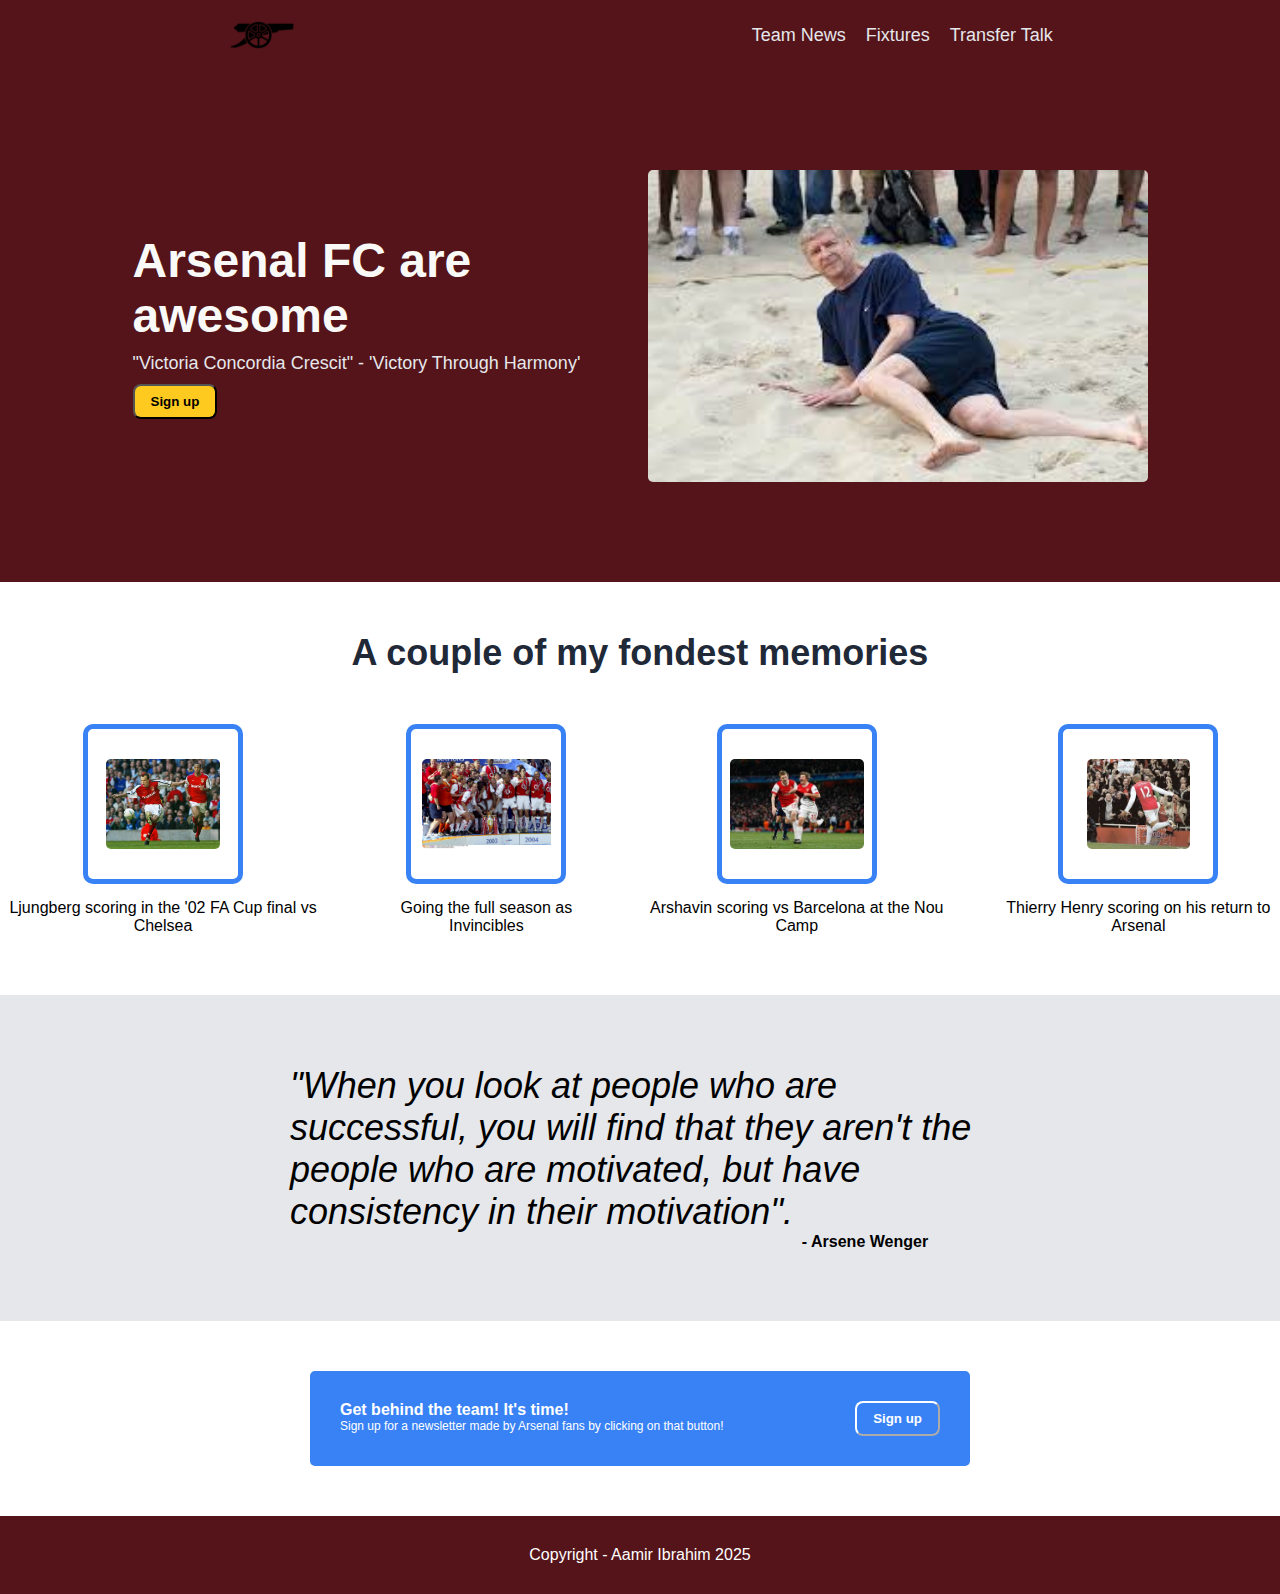
<file: index.html>
<!DOCTYPE html>
<html lang="en">
<head>
    <meta charset="UTF-8">
    <meta name="viewport" content="width=device-width, initial-scale=1.0">
    <title>Landing Page</title>
    <link rel="stylesheet" href="./styles.css">
</head>
<body>
    <div class="header">
        <img src="./landing/arsenal-cannon-logo-png_seeklogo-405673.png" alt="Arsenal cannon logo" class="logopic">    
        
        <ul class="headerlinks">
            <li><a href="#" style="text-decoration:none">Team News</a></li>
            <li><a href="#" style="text-decoration:none">Fixtures</a></li>
            <li><a href="#" style="text-decoration:none">Transfer Talk</a></li>
        </ul>
    </div>
    


    <div class="part2">
        <div class="signup">
            <div class="signup-header">Arsenal FC are awesome</div>
            <div class="signup-text">"Victoria Concordia Crescit" - 'Victory Through Harmony'</div>
            <button class="signup1">Sign up</button>
        </div>

        <img src="./landing/beach.jpeg" alt="Arsene Wenger on a beach" class="placeholderpic">    
    </div>
        
   
    <div class="part3">
        <div class="random-title">A couple of my fondest memories</div>
        
        <div class="random-containers">
            <div class="random-info"> 
                <div class="info-box"><img src="./landing/ljungberg-red.jpg" alt="Ljungberg taking his shot vs Chelsea in the FA Cup Final" class="info-pic"></div>
                <div class="text">Ljungberg scoring in the '02 FA Cup final vs Chelsea</div>            
            </div>
             
            <div class="random-info"> 
                <div class="info-box"><img src="./landing/arsenal-champions-2003-2004-v3.jpg" alt="Arsenal squad celebrating the 03/04 title win" class="info-pic"></div>
                <div class="text">Going the full season as Invincibles</div> 
            </div>
              
            <div class="random-info"> 
                <div class="info-box"><img src="./landing/arshavin.jpeg" alt="Arshavin celebrating his goal vs Barcelona" class="info-pic"></div>
                <div class="text">Arshavin scoring vs Barcelona at the Nou Camp</div> 
            </div>
              
            <div class="random-info">
                <div class="info-box"><img src="./landing/thierry.jpeg" alt="Thierry Henry celebrating his Goal vs Leeds" class="info-pic"></div>
                <div class="text">Thierry Henry scoring on his return to Arsenal</div> 
            </div>  
        </div>

    </div>

    <div class="quote-section">
        <div class="quote">"When you look at people who are successful, you will find that they aren't the people who are motivated, but have consistency in their motivation".</div>
        
        <div class="quotee">- Arsene Wenger</div>
    </div>

    <div class="calltoaction">
        <div class="cta-banner">
            <div class="the-calls">    
                <div class="the-call1">Get behind the team! It's time!</div>   
                <div class="the-call2">Sign up for a newsletter made by Arsenal fans by clicking on that button!</div>
            </div>
            <button class="cta-button">Sign up</button>
        </div>    
    </div>


    <div class="footer">
        <div class="footer message">Copyright - Aamir Ibrahim 2025</div>
    </div>



    
</body>
</html>
</file>
<file: styles.css>
body {
    display: flex;
    flex-direction: column;
    font-family: Roboto, Impact, Haettenschweiler, 'Arial Narrow Bold', sans-serif; 
    padding: 0;
    margin: 0;
    
}

.header {
    display: flex;
    justify-content: space-around;
    align-items: center;
    background-color: #541419;
    
}

ul, a:link, a:active, a:visited, .headerlinks {
    display: flex;
    list-style-type: none;
    margin: 0;
    padding: 0;
    gap: 20px;
    font-size: 18px;
    color: #E5E7EB;
}


img {
    display: flex;
    height: 70px;
    width: auto;
    padding: 0;
    
}

.a {
    text-decoration: none;
  }

.part2 {
    padding: 0;
    margin: 0;
    border-top: 200px;
    border-bottom: 200px;
    justify-content: space-around;
    align-items: center;
    display: flex;
    background-color: #541419;
    padding: 100px;
    
}
.signup-header {
    font-size: 48px;
    font-weight: 900;
    color: #F9FAF8;
}

.signup-text {
    padding-top: 10px;
    font-size: 18px;
    color: #E5E7EB;
    margin-bottom: 10px;
}

.signup1 {
    padding: 8px 16px;
    border-radius: 8px;
    background-color: #feca1f;
    color: black;
    font-weight: 800;
}

.signup {
    max-width: 450px;
    justify-content: space-around;
}

.part3 {
    background-color: white;    
    text-align: center;
}


.random-containers {
    display: flex;
    justify-content: center;
    padding-bottom: 60px;
    gap: 50px;
    
}


.random-title {
    padding-top: 50px;
    padding-bottom: 35px;
    justify-self: center;
    font-size: 36px;
    font-weight: 900;
    color: #1F2937;
}

.info-box {
    display: flex;
    height: 150px;
    width: 150px;
    border-radius: 10px;
    margin-top: 15px;
    margin-bottom: 15px;
    border: 5px solid #3882F6;
    justify-content: center;
    align-items: center;
     
}

.placeholderpic {
    display: flex;
    width: 500px;
    height: auto;
    border-radius: 5px;
}

.info-pic {
    display: flex;
    min-width: 60%;
    min-height: 60%;
    flex-shrink: 0;
    border-radius: 5px;
}

.info-pic:hover {
    width:400px;
    height:auto;
    display:block;
    z-index:999;
    cursor: pointer;
    border-radius: 5px;
}

.random-info {
    max-width: 3000px;
    justify-items: center;
}

.quote-section {
    display: flex;
    flex-direction: column;
    background-color: #E5E7EB;
    align-items: center;
    padding: 70px;
}

.quote {
    display: flex;
    max-width: 700px;
    font-size: 36px;
    font-style: italic;
    text-align: left;
    font-weight: 100;
    
}

.quotee {
    font-weight: 900;
    margin-left: 450px;
}

.calltoaction {
    background-color: white;
    padding: 50px;
    display: flex;
    justify-content: center;
}

.cta-banner {
    display: flex;
    background-color: #3882F6;
    width: 600px;
    border-radius: 5px;
    padding: 30px;
    color: white;
    justify-content: space-between;

}

.the-call1 {
    display: flex;
    font-weight: 900;

}

.the-call2 {
    display: flex;
    font-size: 12px;
}

.cta-button {
    padding: 8px 16px;
    border-radius: 8px;
    background-color: #3882F6;
    color: white;
    font-weight: 800;
    border-color: white;
}

.footer {
    display: flex;
    justify-content: space-around;
    align-items: center;
    background-color: #541419;
    color: white;
    padding: 15px;
}
</file>
